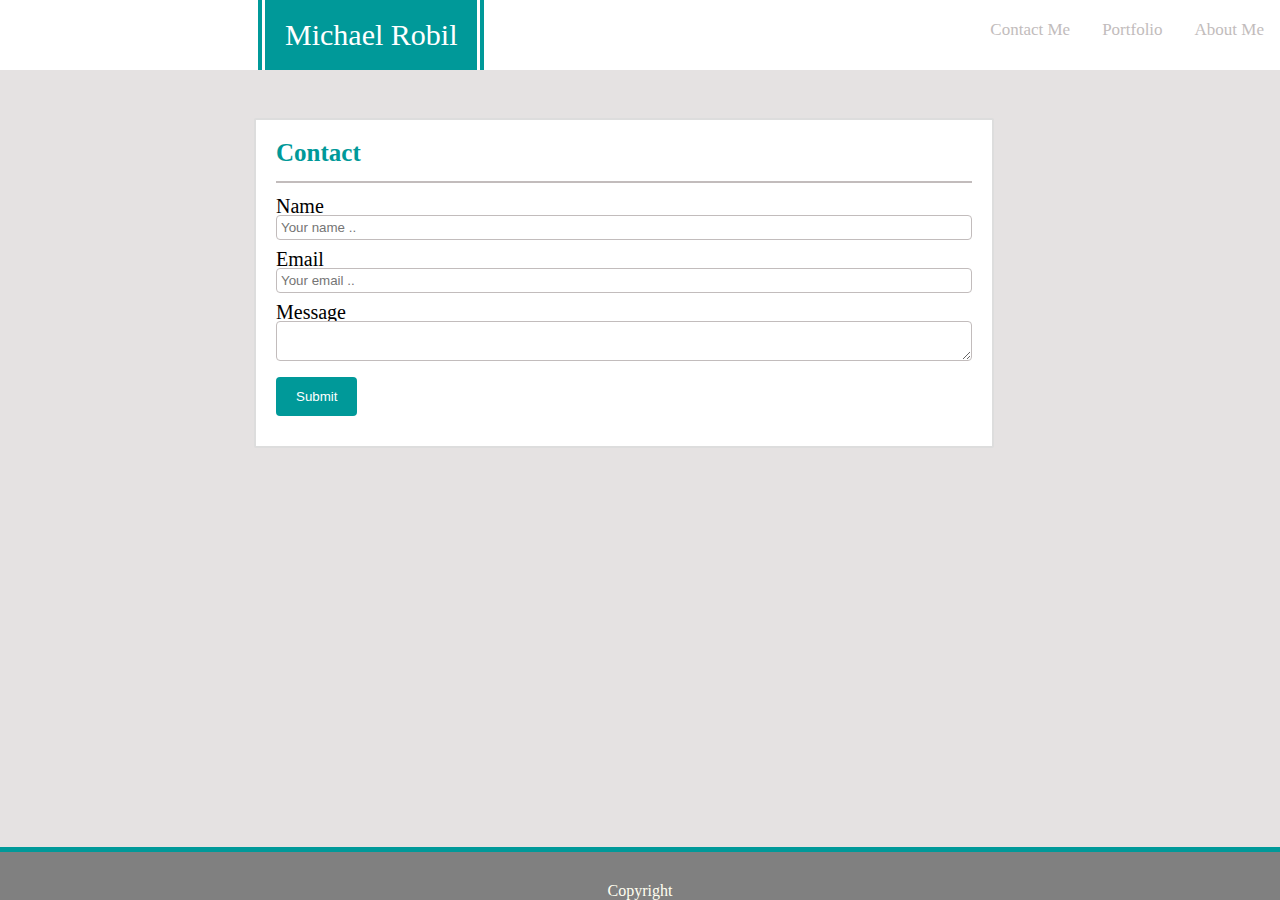
<file: contact.html>
<!DOCTYPE html>
<html lang="en">
<head>
    <meta charset="UTF-8">
    <meta name="viewport" content="width=device-width, initial-scale=1.0">
    <meta http-equiv="X-UA-Compatible" content="ie=edge">
    <title>Contact Me</title>
    <link rel="stylesheet" href="assets/css/contact.css">
</head>
<body>
    <div class="topnav">
        <div class="mike">Michael Robil</div>
        <a href="aboutme.html">About Me</a>
        <a href="index.html">Portfolio</a>
        <a href="contact.html">Contact Me</a>
    </div>
    <div class="container">
        <h1>Contact</h1>
        <form action="action_page.php">
            <label for="name"> Name</label>
            <input type="text" id="name" name="name" placeholder="Your name ..">

            <label for="email"> Email</label>
            <input type="text" id="email" name="email" placeholder="Your email ..">

            <label for="message"> Message</label>
            <textarea id="message" name="message"></textarea>

            <input type="submit" value="Submit">
        </form>
    </div>
    <div class="foot">
    
            <footer> Copyright 
            </footer>
    </div>

    
</body>
</html>
</file>
<file: assets/css/contact.css>
*{
    box-sizing: border-box;
}
body {
    background-color: rgb(229, 226, 226);
    padding: 0px 0px 0px 0px;
    margin: 0px 0px 0px 0px;
}
.topnav {
    background-color: white;
    overflow: hidden;
    margin-bottom: 30px;
}
a:hover {
    background-color: #009999;
    color: white !important;
}
.topnav a {
    text-align: center;
    font-family: Georgia, 'Times New Roman', Times, serif;
    top: 0px;
    float: right;
    color: rgb(194, 188, 188);
    padding: 20px 16px;
    text-decoration: none;
    font-size: 17px;
    margin-right: 0px;
    margin-top: 0px;
}
.mike{
    border-right: white 10px double;
    border-left: white 10px double;
    font-family: Georgia, 'Times New Roman', Times, serif;
    float:  left!important;
    padding: 18px 20px;
    text-align: center;
    margin-top: 0px;
    clear: both;
    background-color: #009999;
    color: white!important;
    margin-left: 255px;
    font-size: 30px;
}
h1 {
    font-family: Georgia, 'Times New Roman', Times, serif;
    color: #009999;
    margin-bottom: 20px;
    position: relative;
    margin-top: 0px;
    padding-bottom: 5px;
    font-size: 25px;
}
form {
    border-top:  rgb(194, 188, 188) 2px solid;
    padding-top: 20px;
}
input[type=text], textarea {
    width: 100%;
    padding: 4px;
    border: 1px solid rgb(194, 188, 188);
    border-radius: 4px;
    box-sizing: border-box;
    margin-top:  6px;
    margin-bottom: 16px;
    resize: vertical;
}
input[type=submit] {
    background-color: #009999;
    color: white;
    padding: 12px 20px;
    border: none;
    border-radius: 4px;
    cursor: pointer;
}
input[type=submit]:hover {
    background-color: violet;
}
.container {
    font-size: 20px;
    border: 2px solid #dddddd;
    border-radius: 2px;
    background-color:white;
    padding: 30px 20px;
    width: 740px;
    height: auto;
    line-height: 6px;
    margin: 48px 12px 12px 254px;
}
.foot {
    position: fixed;
    bottom: 0;
    margin-top: 30px;
    width: 100%;
    text-align: center;
    padding-top: 30px;
    border-top: #009999 solid 5px;
    clear: both;
    background-color: grey;
    color: ivory;
}
</file>
